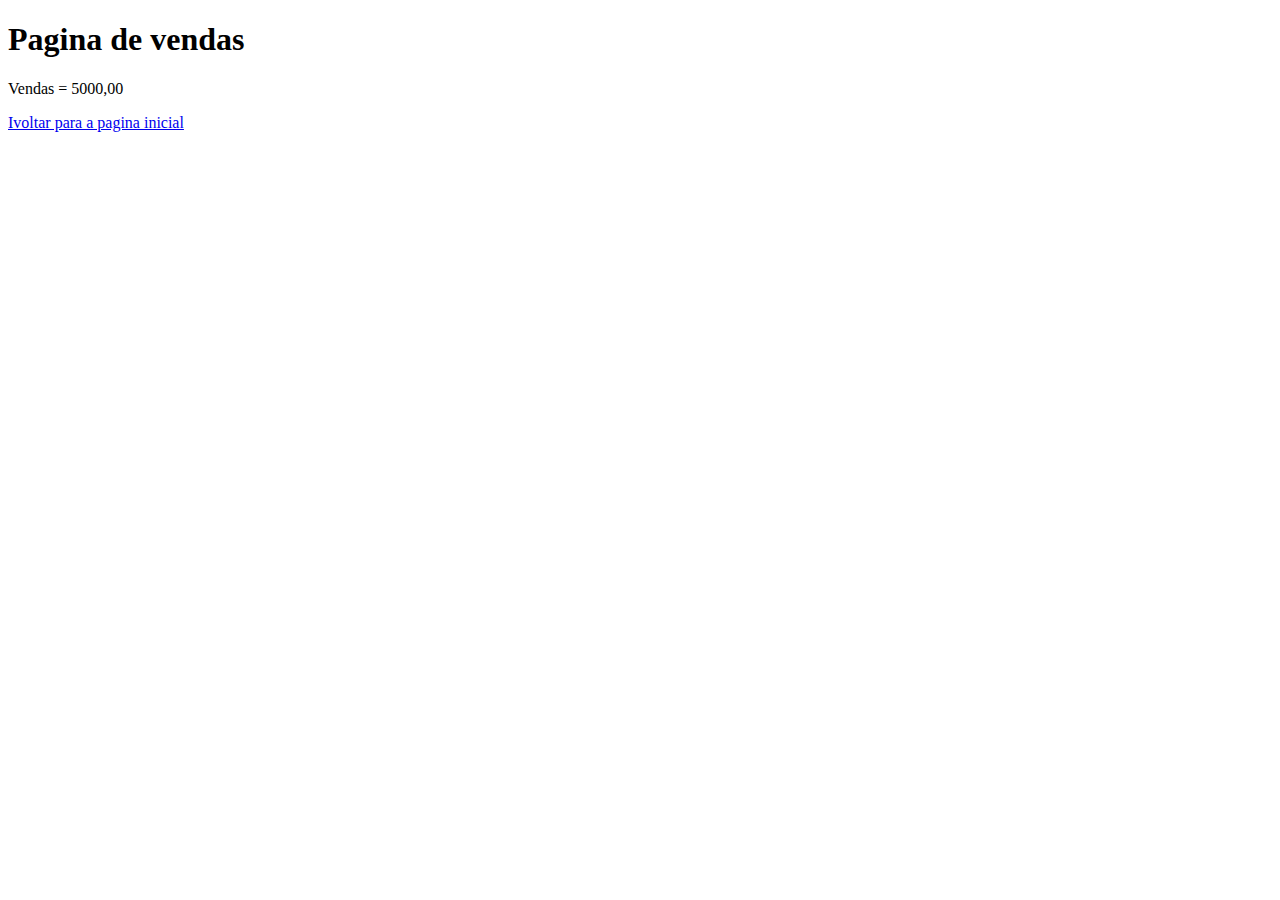
<file: vendas.html>
<!DOCTYPE html>
 <html lang="en">
 <head>
     <meta charset="UTF-8">
     <meta http-equiv="X-UA-Compatible" content="IE=edge">
     <meta name="viewport" content="width=device-width, initial-scale=1.0">
     <title>DSmovie</title>
 </head>
 <body>
     <h1> Pagina de vendas </h1>
     <p>Vendas = 5000,00</p>
     <a href="index.html">Ivoltar para a pagina inicial</a> 
 </body>
 </html>
</file>
